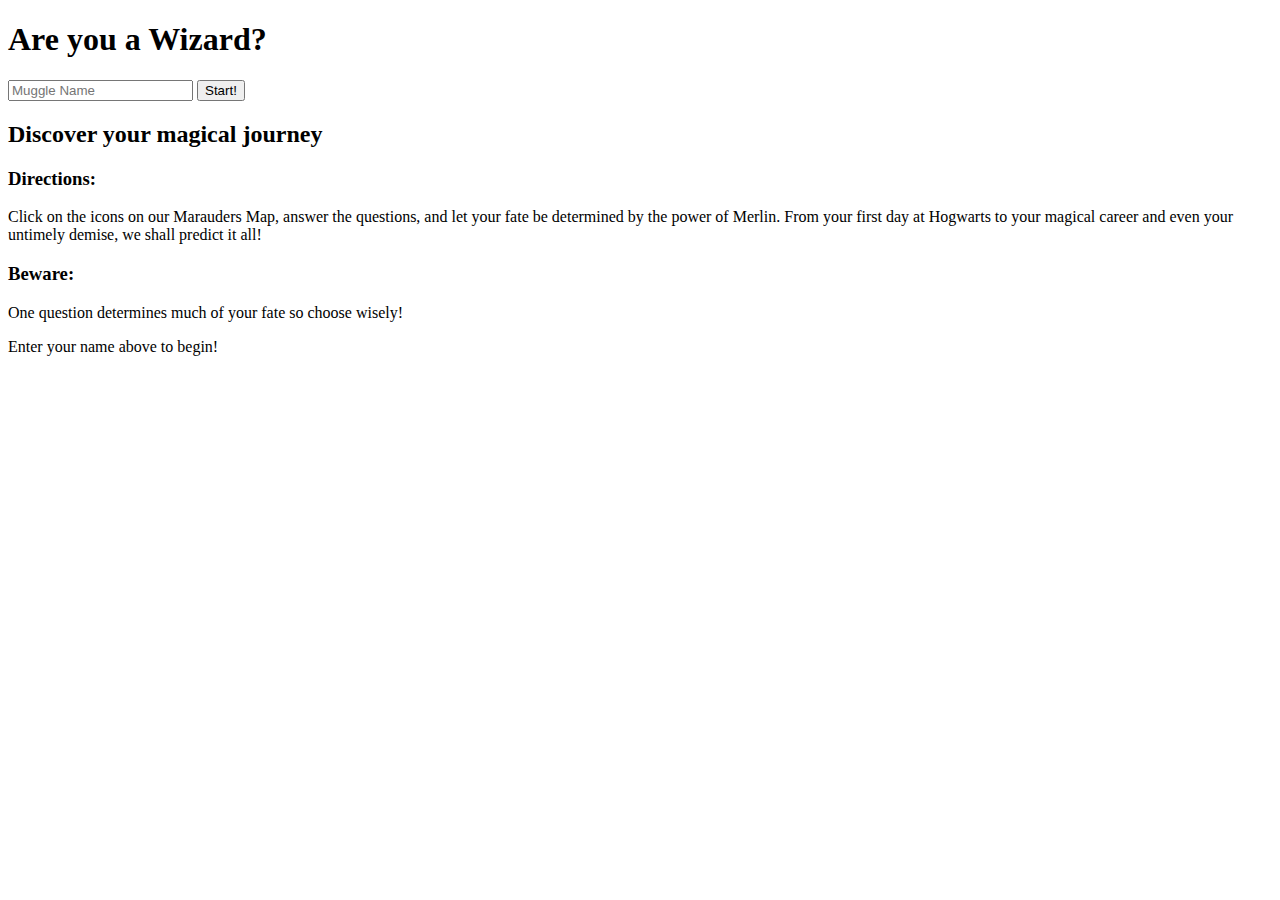
<file: index.html>
<!DOCTYPE html>
<html lang="en">
<head>
    <meta charset="UTF-8">
    <meta name="viewport" content="width=device-width, initial-scale=1.0">
    <title>Your Magical Journey Quiz</title>
</head>
<body>
    <h1>Are you a Wizard?</h1>
    
    <main>
        <form id="sign-in"> 
            <input name="name" placeholder="Muggle Name" required>
            <button>Start!</button>
        </form>
    
        <h2>Discover your magical journey</h2>
        
        <h3>Directions:</h3>
        <p>
            Click on the icons on our Marauders Map, answer the questions, 
            and let your fate be determined by the power of Merlin.
            From your first day at Hogwarts to your magical career and even your untimely demise,
            we shall predict it all!
        </p>

        <h3>Beware:</h3>
        <p>
            One question determines much of your fate so choose wisely!
        </p>
        <p>
            Enter your name above to begin!
        </p>
    </main>

    <script type="module" src="src/home/index.js"></script>
</body>
</html>
</file>
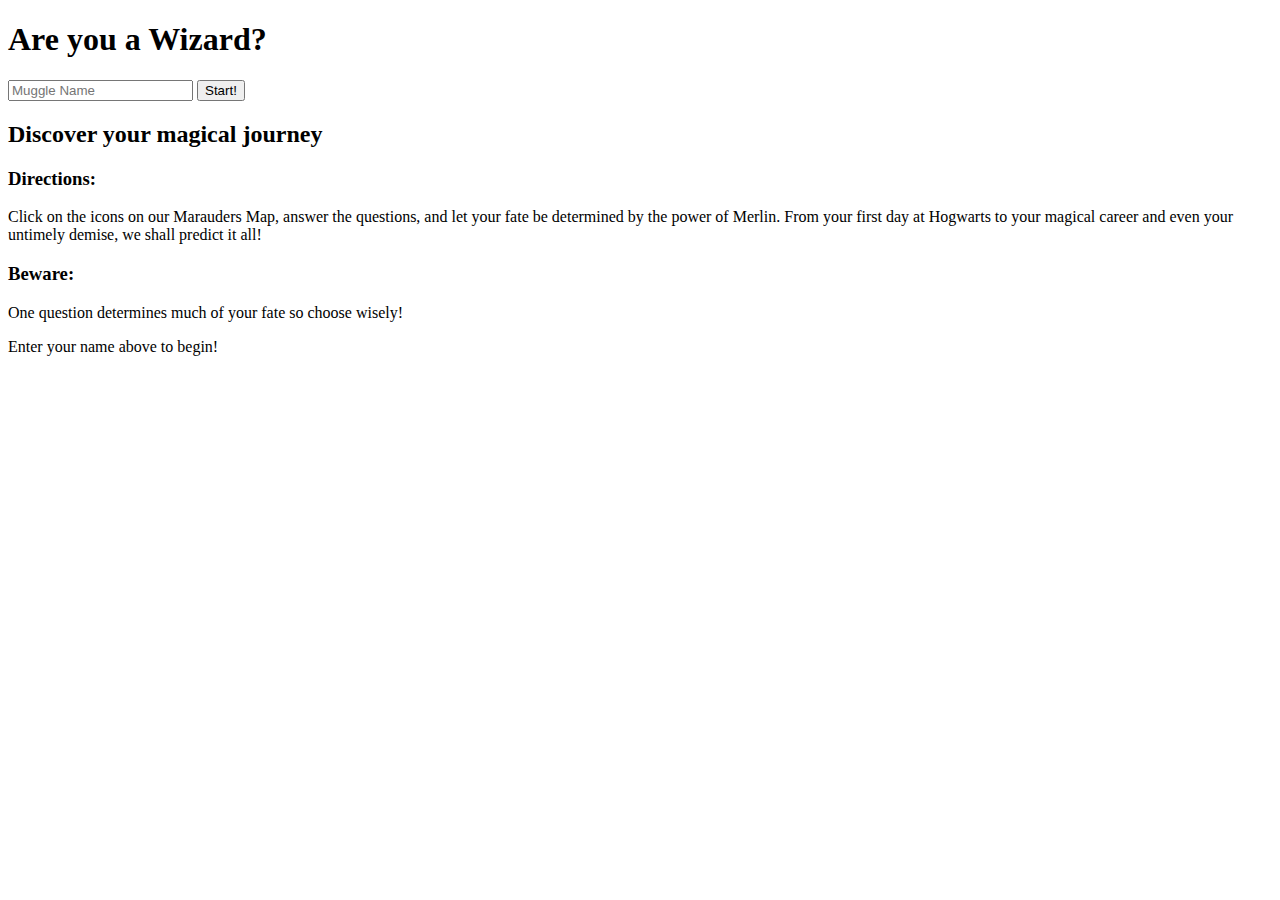
<file: end-story.html>
<!DOCTYPE html>
<html lang="en">
<head>
    <meta charset="UTF-8">
    <meta name="viewport" content="width=device-width, initial-scale=1.0">
    <title>Your Story | Your Magical Journey Quiz</title>
    <!-- <link rel="stylesheet" href="src/end-story/end-story.css"> -->
</head>
<body>
    <h1>
        <span id="user-name"></span>, 
        here is your magical story...
    </h1>

    <main></main>

    <script type="module" src="src/end-story/end-story.js"></script>
</body>
</html>
</file>
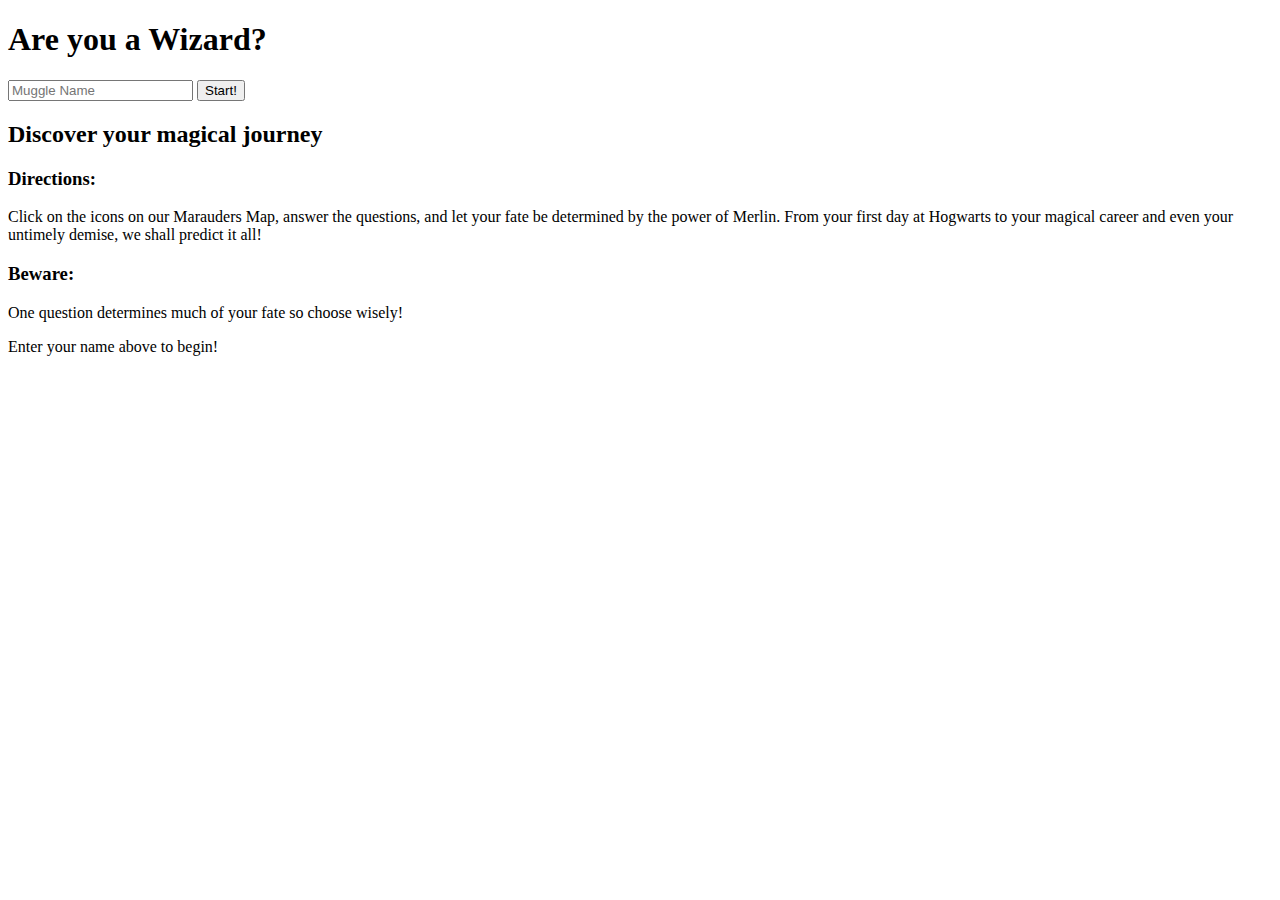
<file: map.html>
<!DOCTYPE html>
<html lang="en">
<head>
    <meta charset="UTF-8">
    <meta name="viewport" content="width=device-width, initial-scale=1.0">
    <title>Map | Your Magical Journey Quiz</title>
    <link rel="stylesheet" href="src/map/map.css">
</head>
<body>
    <main>
        <nav id="quizzes"></nav>
        
        <p class="instructions">
            Choose your path. Will you find the hidden door?
        </p>

        <a id="secret-door" class="hidden" href="end-story.html">
            <img src="assets/icons/fancier-door.png" 
                alt="A Secret Door - Your Future?">
        </a>
    </main>

    <script type="module" src="src/map/map.js"></script>
</body>
</html>
</file>
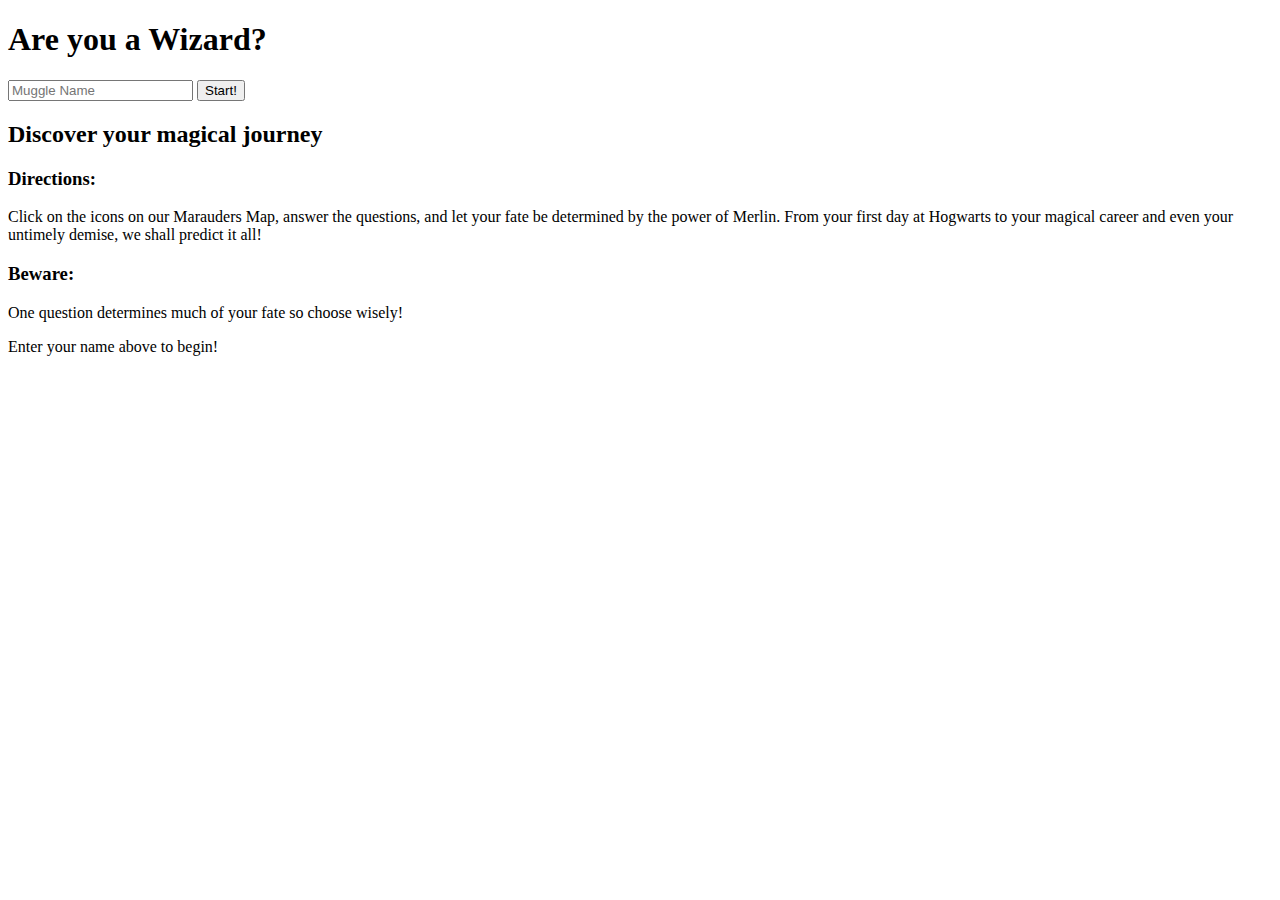
<file: quiz.html>
<!DOCTYPE html>
<html lang="en">
<head>
    <meta charset="UTF-8">
    <meta name="viewport" content="width=device-width, initial-scale=1.0">
    <title>Quiz | Your Magical Journey Quiz</title>
    <link rel="stylesheet" href="src/map/map.css">
</head>
<body>
    
    <h2 id="quiz-header"></h2>
    
    <main>
        <form id="quiz-form">
            <div id="answers-container"></div>
            <button>Select!</button>
        </form>
    </main>

    <script type="module" src="src/quiz/quiz.js"></script>
</body>
</html>
</file>
<file: src/map/map.css>
.quiz-icon {
    width: 50px;
}

.hidden {
    display: none;
}
</file>
